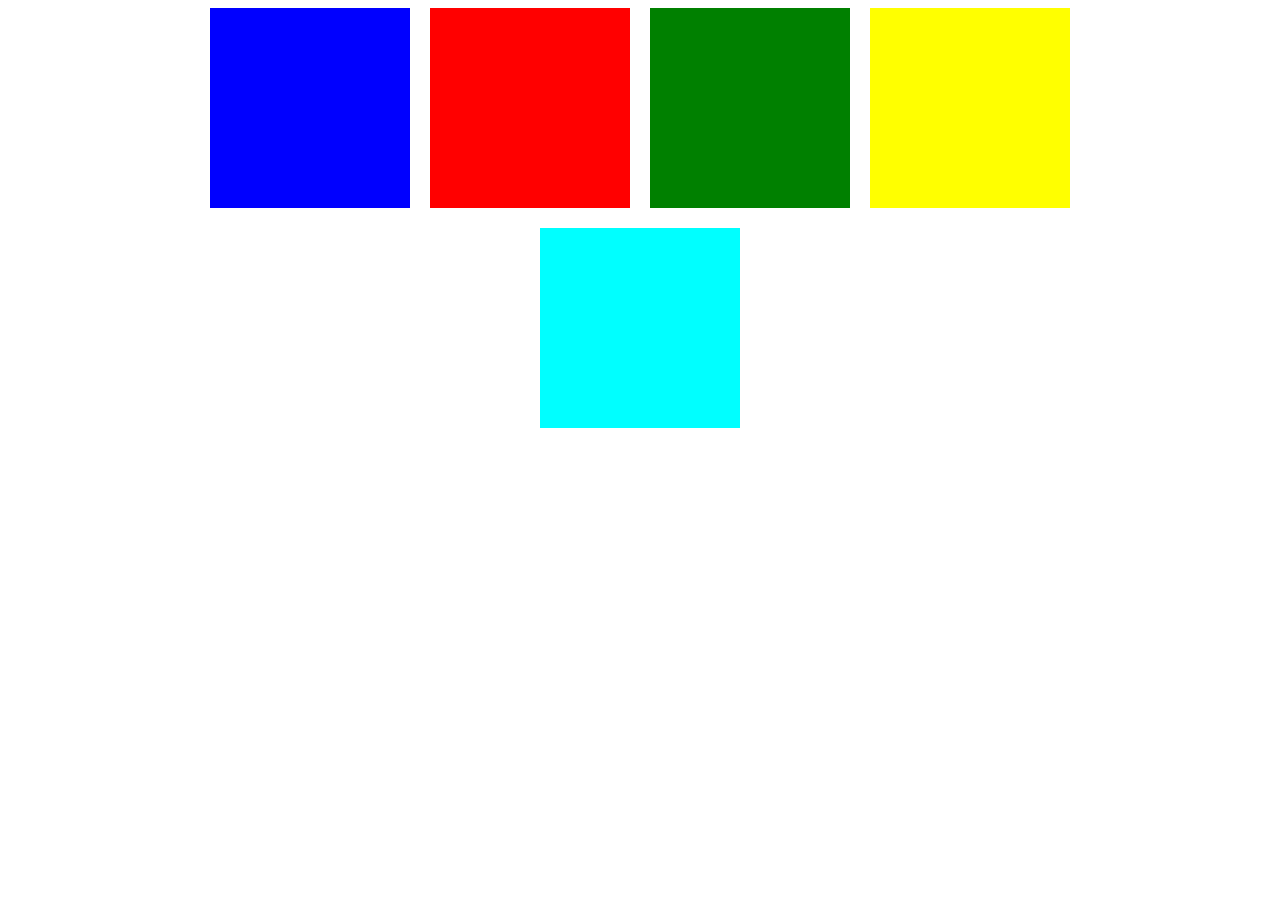
<file: exo2/index.html>
<!DOCTYPE html>
<html lang="en">
<head>
    <meta charset="UTF-8">
    <meta name="viewport" content="width=device-width, initial-scale=1.0">
    <link rel="stylesheet" href="style.css">
    <title>Document</title>
</head>
<body>
    <div id="all-carre">
        <div class="carre" style="background-color: blue;"></div>
        <div class="carre" style="background-color: red;"></div>
        <div class="carre" style="background-color: green;"></div>
        <div class="carre" style="background-color: yellow;"></div>
    </div>
    <div class="background-carre"></div>

    <script src="index.js"></script>
</body>
</html>
</file>
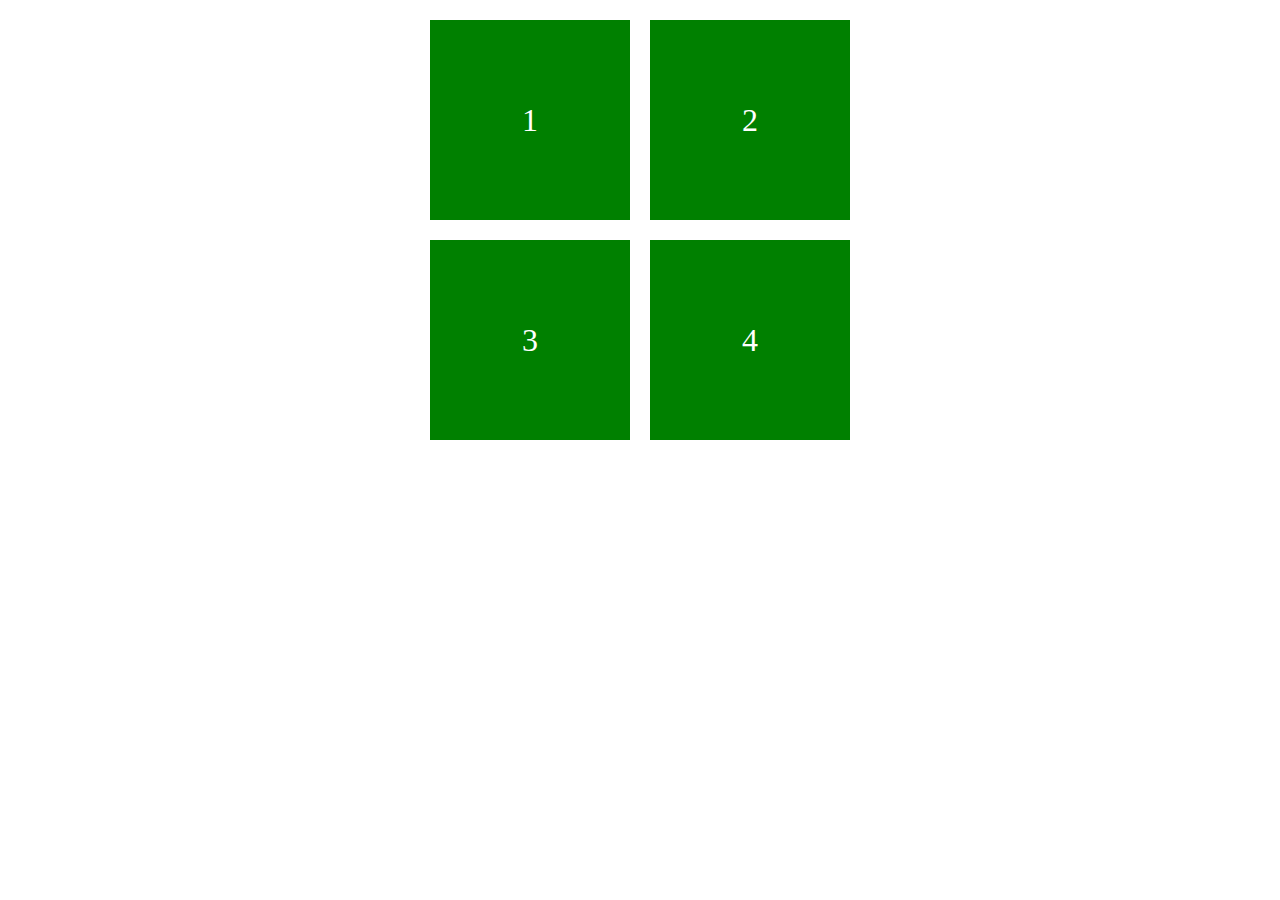
<file: exo3/index.html>
<!DOCTYPE html>
<html lang="en">
<head>
    <meta charset="UTF-8">
    <meta name="viewport" content="width=device-width, initial-scale=1.0">
    <link rel="stylesheet" href="style.css">
    <title>Document</title>
</head>
<body>
    <div id="all-carre">
        <div class="carre">1</div>
        <div class="carre">2</div>
        <div class="carre">3</div>
        <div class="carre">4</div>
    </div>


    <script src="index.js"></script>
</body>
</html>
</file>
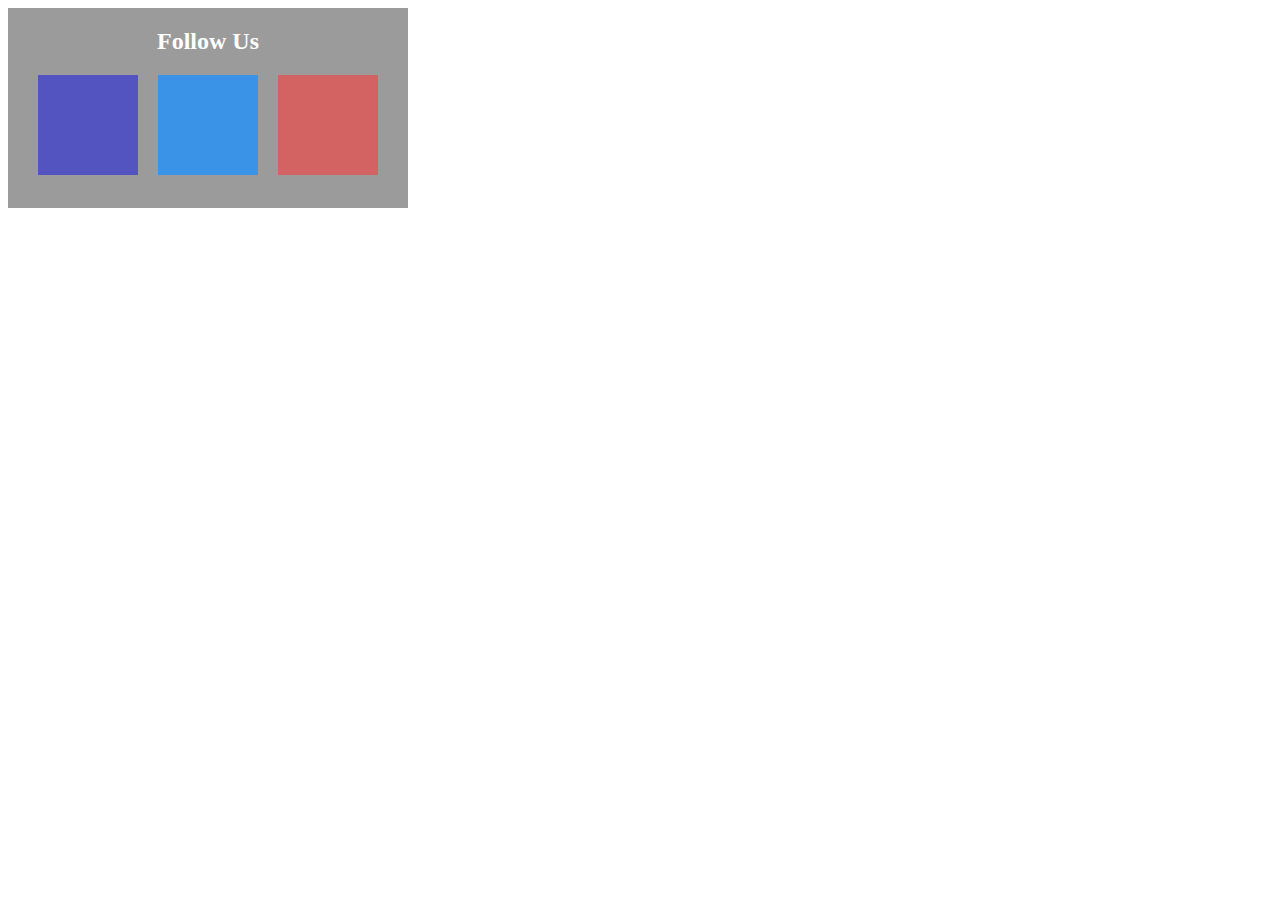
<file: exo4/index.html>
<!DOCTYPE html>
<html lang="en">
<head>
    <meta charset="UTF-8">
    <meta name="viewport" content="width=device-width, initial-scale=1.0">
    <link rel="stylesheet" href="https://cdnjs.cloudflare.com/ajax/libs/font-awesome/6.5.2/css/all.min.css" integrity="sha512-SnH5WK+bZxgPHs44uWIX+LLJAJ9/2PkPKZ5QiAj6Ta86w+fsb2TkcmfRyVX3pBnMFcV7oQPJkl9QevSCWr3W6A==" crossorigin="anonymous" referrerpolicy="no-referrer" />
    <link rel="stylesheet" href="style.css">
    <title>Document</title>
</head>
<body>
    
<div id="main">
    <div class="follow" >
        <h2>Follow Us</h2>
        <div class="carre">
            <div class="icones" style="background-color: rgba(49, 49, 212, 0.664);">
                <a href=""><i class="fa-brands fa-facebook-f"></i></a>
                <p class="nom-reseau" >Facebook</p>
            </div>
            <div class="icones" style="background-color: rgb(58, 147, 231);">
                <a href=""><i class="fa-brands fa-twitter"></i></a>
                <p class="nom-reseau">Twitter</p>
            </div>
            <div class="icones" style="background-color: rgb(211, 99, 99);">
                <a href=""><i class="fa-brands fa-instagram"></i></a>
                <p class="nom-reseau">Instagram</p>
            </div>
        </div>
    </div>
    <!-- <div class="follow">
        <h2>Follow Us</h2>
        <div class="carre">
            <div class="icones" style="background-color: rgba(49, 49, 212, 0.664);">
                <a href=""><i class="fa-brands fa-facebook-f"></i></a>
                <p class="nom-reseau">Facebook</p>
            </div>
            <div class="icones" style="background-color: rgb(58, 147, 231);">
                <a href=""><i class="fa-brands fa-twitter"></i></a>
                <p class="nom-reseau">Twitter</p>
            </div>
            <div class="icones" style="background-color: rgb(211, 99, 99);">
                <a href=""><i class="fa-brands fa-instagram"></i></a>
                <p class="nom-reseau">Instagram</p>
            </div>
        </div>
    </div> -->
</div>

    <script src="index.js"></script>
</body>
</html>
</file>
<file: exo2/style.css>
#all-carre{
    display: flex;
    justify-content: center;
    align-items: center;
    gap: 20px;
}

.carre{
    width: 200px;
    height: 200px;
    
}

.background-carre{
    width: 200px;
    height: 200px;
    display: flex;
    justify-content: center;
    align-items: center;
    background-color: aqua;
    margin: 20px auto;
    font-size: 20px;
    color: white;
}
</file>
<file: exo3/style.css>
#all-carre{
    display: grid;
    grid-template-columns: auto auto;
    grid-template-rows: auto auto;
    justify-content: center;
    align-items: center;
    gap: 20px;
    margin-top: 20px;
}

.carre{
    width: 200px;
    height: 200px;
    background-color: green;
    color: white;
    font-size: 2em;
    display: flex;
    align-items: center;
    justify-content: center;
    
    
}

.carre-clicked{
    background-color: red;
    transform: scale(0.9);
    animation: appear 1s;
}

@keyframes appear {
    from{
        transform: scale(0) rotate(0deg);
    }
    to{
        transform: scale(1) rotate(360deg);
    }
}
</file>
<file: exo4/style.css>
#main{
    display: flex;
}

.follow h2{
    text-align: center;
    color: white;
}
.follow{
    background-color: rgba(128, 128, 128, 0.788);
    width: 400px;
    height: 200px;
}

.icones{
    width: 100px;
    height: 100px;
    display: flex;
    flex-direction: column;
    align-items: center;
    justify-content: center;

}
.carre{
    display: flex;
    align-items: center;
    justify-content: center;
    gap: 20px;
}

.icones a {
    list-style: none;
    color: white;
    text-decoration: none;
    font-size: 1.7em;
}

.nom-reseau{
    color: rgba(255, 255, 255, 0.781);
    margin: 0;    
    visibility: hidden;
    
}



.box-clicked{
    border-radius: 10px;
    box-shadow: rgb(38, 57, 77) 0px 20px 30px -10px;

}
.box-clicked .nom-reseau{
    visibility: visible;
}
</file>
